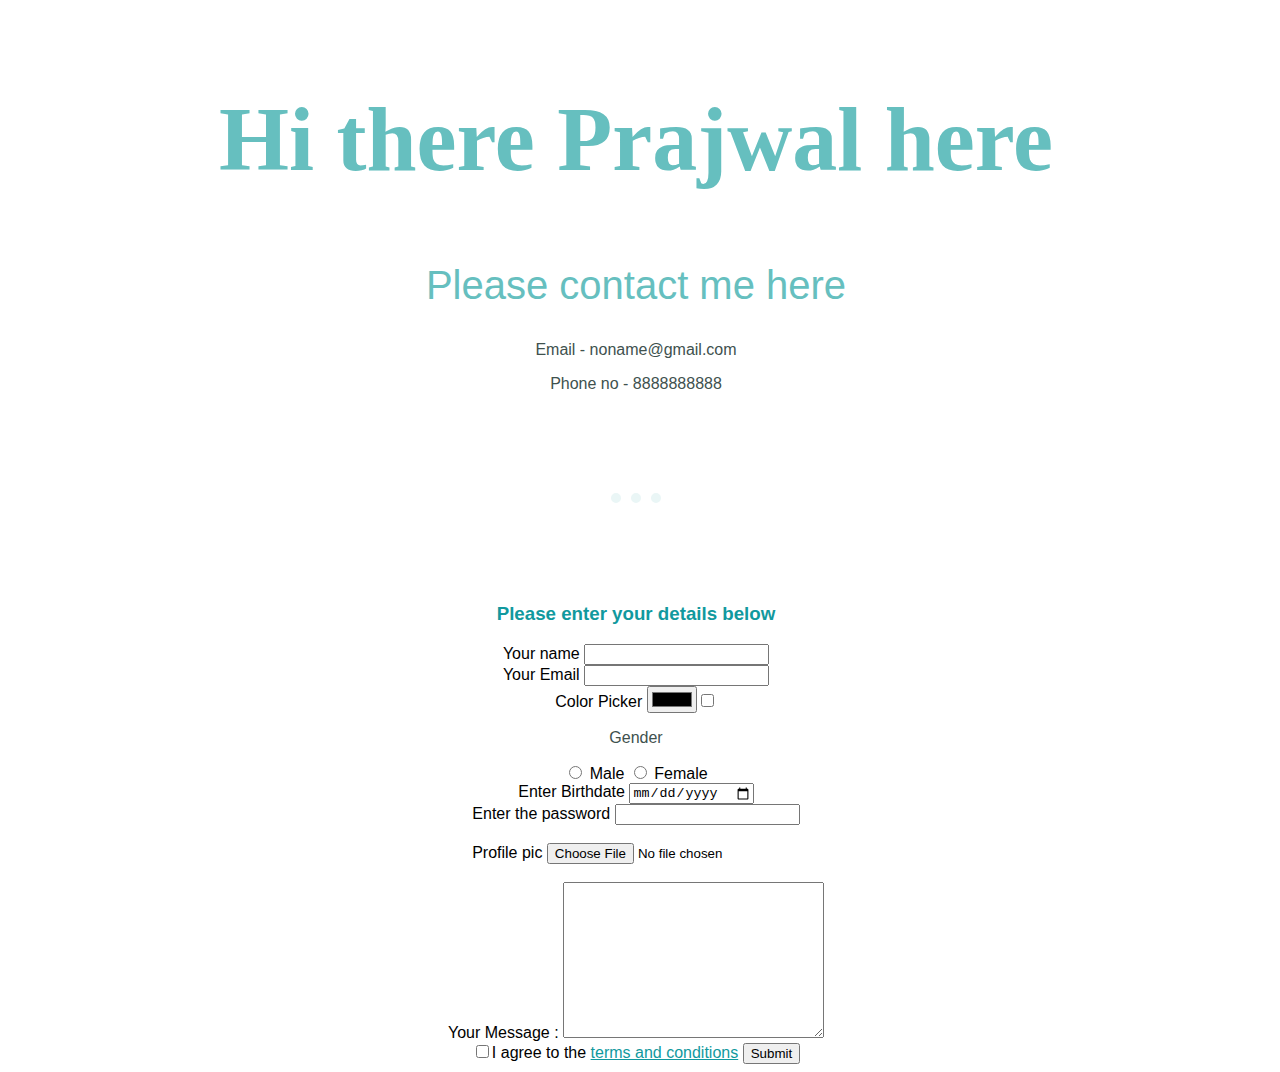
<file: contact.html>
<!DOCTYPE html>
<html lang="en">
<head>
    <meta charset="UTF-8">
    <meta name="viewport" content="width=device-width, initial-scale=1.0">
    <title>Contact me</title>
    <link rel="stylesheet" href="styles.css">
</head>
<body>
    <h1>Hi there Prajwal here</h1>
    <h2>Please contact me here</h2>
    <p>Email - noname@gmail.com</p>
    <p>Phone no - 8888888888</p><hr>
    <h3>Please enter your details below</h3>
    <form action="mailto:prajwalbhandwalkar@gmail.com" method="post" enctype="text/plain" class="form">
        <label for="name">Your name</label>
        <input type="text" name="Yourname" required><br>

        <label for="email">Your Email</label>
        <input type="email" required><br>

        <label for="color">Color Picker</label>
        <input type="color"><input type="checkbox">
        <br>

        <p>Gender</p>
        <input type="radio" id="Male" name="Gender"> <label >Male</label>
        <input type="radio" id="Female" name="Gender"> <label > Female</label><br>

        <label for="bday">Enter Birthdate</label>
        <input type="date" name="bday" id=""><br>

        <label for="">Enter the password</label>
        <input type="password"><input type="hidden"><br><br>

        <label for="dp">Profile pic</label>
        <input type="file" name="dp" id="dp"> <br><br>

        <label for="">Your Message : </label>
        <textarea name="Message" id="" cols="30" rows="10"></textarea>
        <br>
        
        <input type="checkbox"><label for="terms">I agree to the <a href="terms.html">terms and conditions</a></label>
        <input type="submit" name="submit your message" id="">
    </form>

</body>
</html>
</file>
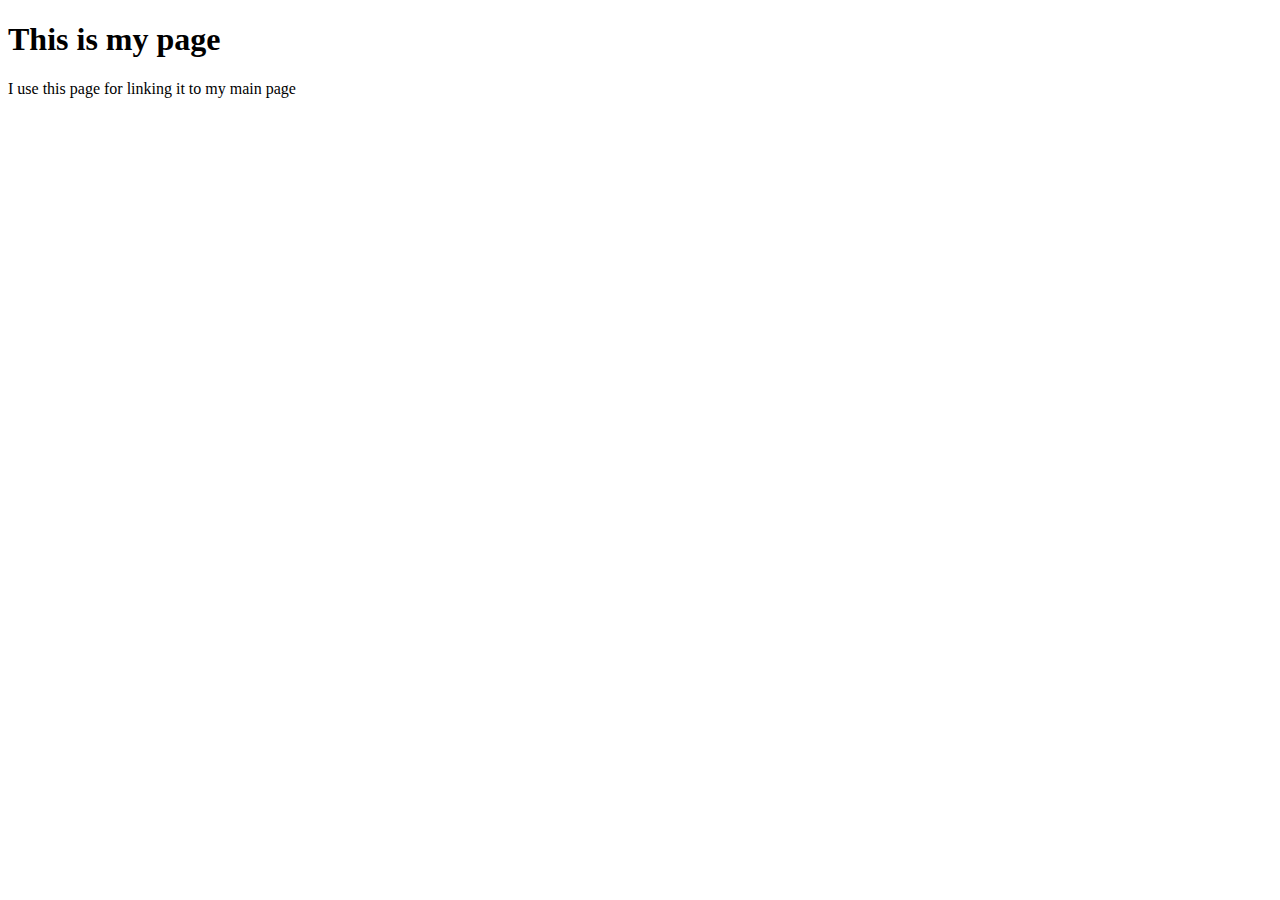
<file: Mypage.html>
<!DOCTYPE html>
<html lang="en">
<head>
    <meta charset="UTF-8">
    <meta name="viewport" content="width=device-width, initial-scale=1.0">
    <title>My page</title>
</head>
<body>
    <h1>This is my page</h1>
    <p>I use this page for linking it to my main page</p>
</body>
</html>
</file>
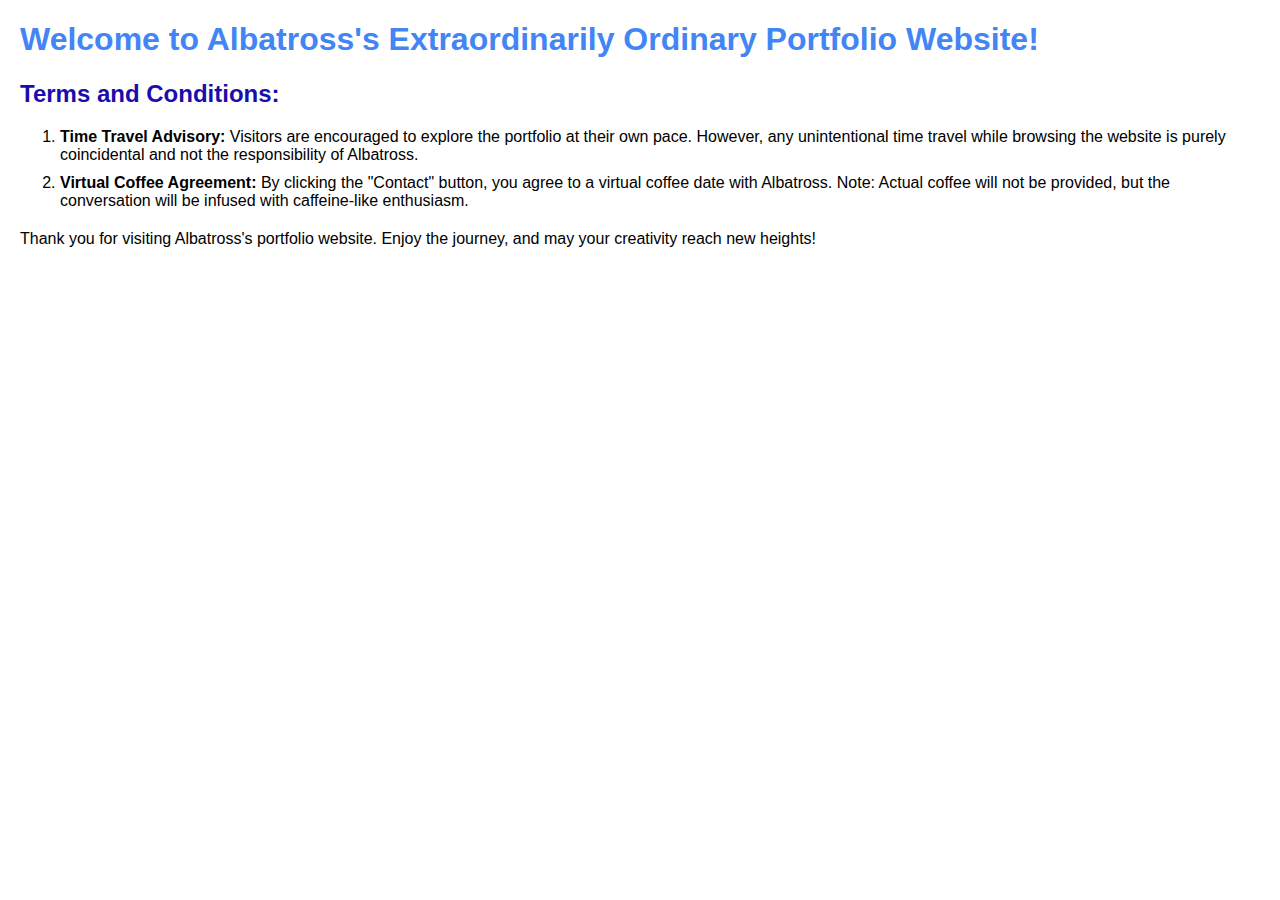
<file: terms.html>
<!DOCTYPE html>
<html lang="en">
<head>
    <meta charset="UTF-8">
    <meta name="viewport" content="width=device-width, initial-scale=1.0">
    <title>Albatross's Portfolio - Terms and Conditions</title>
    <style>
        body {
            font-family: 'Arial', sans-serif;
            margin: 20px;
        }

        h1 {
            color: #4285f4;
        }

        h2 {
            color: #1a0dab;
        }

        p {
            margin-bottom: 15px;
        }

        ol {
            margin-bottom: 20px;
        }

        li {
            margin-bottom: 10px;
        }
    </style>
</head>
<body>

    <h1>Welcome to Albatross's Extraordinarily Ordinary Portfolio Website!</h1>

    <h2>Terms and Conditions:</h2>

    <ol>
        <li><strong>Time Travel Advisory:</strong> Visitors are encouraged to explore the portfolio at their own pace. However, any unintentional time travel while browsing the website is purely coincidental and not the responsibility of Albatross.</li>

        <li><strong>Virtual Coffee Agreement:</strong> By clicking the "Contact" button, you agree to a virtual coffee date with Albatross. Note: Actual coffee will not be provided, but the conversation will be infused with caffeine-like enthusiasm.</li>

        <!-- Add other terms and conditions here -->

    </ol>

    <p>Thank you for visiting Albatross's portfolio website. Enjoy the journey, and may your creativity reach new heights!</p>

</body>
</html>
</file>
<file: styles.css>
body{
    margin-top: 0px;
    margin-left: 0px;
    text-align: center;
    font-family: Verdana, Geneva, Tahoma, sans-serif,sans-serif;
}

h1{
    margin : 50px auto 0px auto;
    color:#66BFBF;
    font-family: Sacramento,cursive;
    font-size: 90px;
    line-height:2;
} 
h2{
    font-size: 2.5rem;
    color: #66BFBF;
    font-weight: normal;
}
p{
    font-family: sans-serif;
    color: #40514E;
}

hr{
    border-style: none;
    border-top-style:dotted;
    align-items: center;
    border-color: #EAF6F6;
    border-width: 10px;
    width: 4%;
    margin: 100px auto;
}

h3{
    color: #11999E;
}

a{
    color: #11999E;
}

.top{
    margin-top: 0px;
    background-color: #EAF6F6;
    text-align: center;
    position: relative;
    padding-top: 100px;
    margin-bottom: 100px ;
}

.bottom-cloud{
    position: absolute;
    left: 300px;
    bottom: 300px;
}
.top-cloud{
    position: absolute;
    right: 300px;
    top: 50px;
    margin-bottom: 150px;
    height: 100px;
    width: 300px;
}

img.dev{
    border-radius: 50%;
    width: 200px;
    height: 200px;
    float: left;
    margin: 0 30px;
}

.dev-d{
    clear: right;
}

.trek-d{
    clear: left;
}

img.trek{
    width: 15%;
    height: auto;
    float: right;
    margin: 0 30px;
}

.skill-row{
    width: 50%;
    margin: 100px auto;
    text-align: left;
    line-height: 2;
}

.bottom-container{
    background-color: #66BFBF;
    margin-top: 50px;
    padding: 50px 0 ;
    line-height: 2;
}

.footer-link{
    color: #11999E;
    margin: 10px 20px;
    text-decoration: none;
}

a:hover{
    color: #EAF6F6;
}

.btn {
    background: #3498db;
    background-image: -webkit-linear-gradient(top, #3498db, #2980b9);
    background-image: -moz-linear-gradient(top, #3498db, #2980b9);
    background-image: -ms-linear-gradient(top, #3498db, #2980b9);
    background-image: -o-linear-gradient(top, #3498db, #2980b9);
    background-image: linear-gradient(to bottom, #3498db, #2980b9);
    -webkit-border-radius: 28;
    -moz-border-radius: 28;
    border-radius: 28px;
    font-family: Arial;
    color: #ffffff;
    font-size: 20px;
    padding: 10px 20px 10px 20px;
    text-decoration: none;
  }
  
.btn:hover {
    background: #3cb0fd;
    background-image: -webkit-linear-gradient(top, #3cb0fd, #3498db);
    background-image: -moz-linear-gradient(top, #3cb0fd, #3498db);
    background-image: -ms-linear-gradient(top, #3cb0fd, #3498db);
    background-image: -o-linear-gradient(top, #3cb0fd, #3498db);
    background-image: linear-gradient(to bottom, #3cb0fd, #3498db);
    text-decoration: none;
  }
</file>
